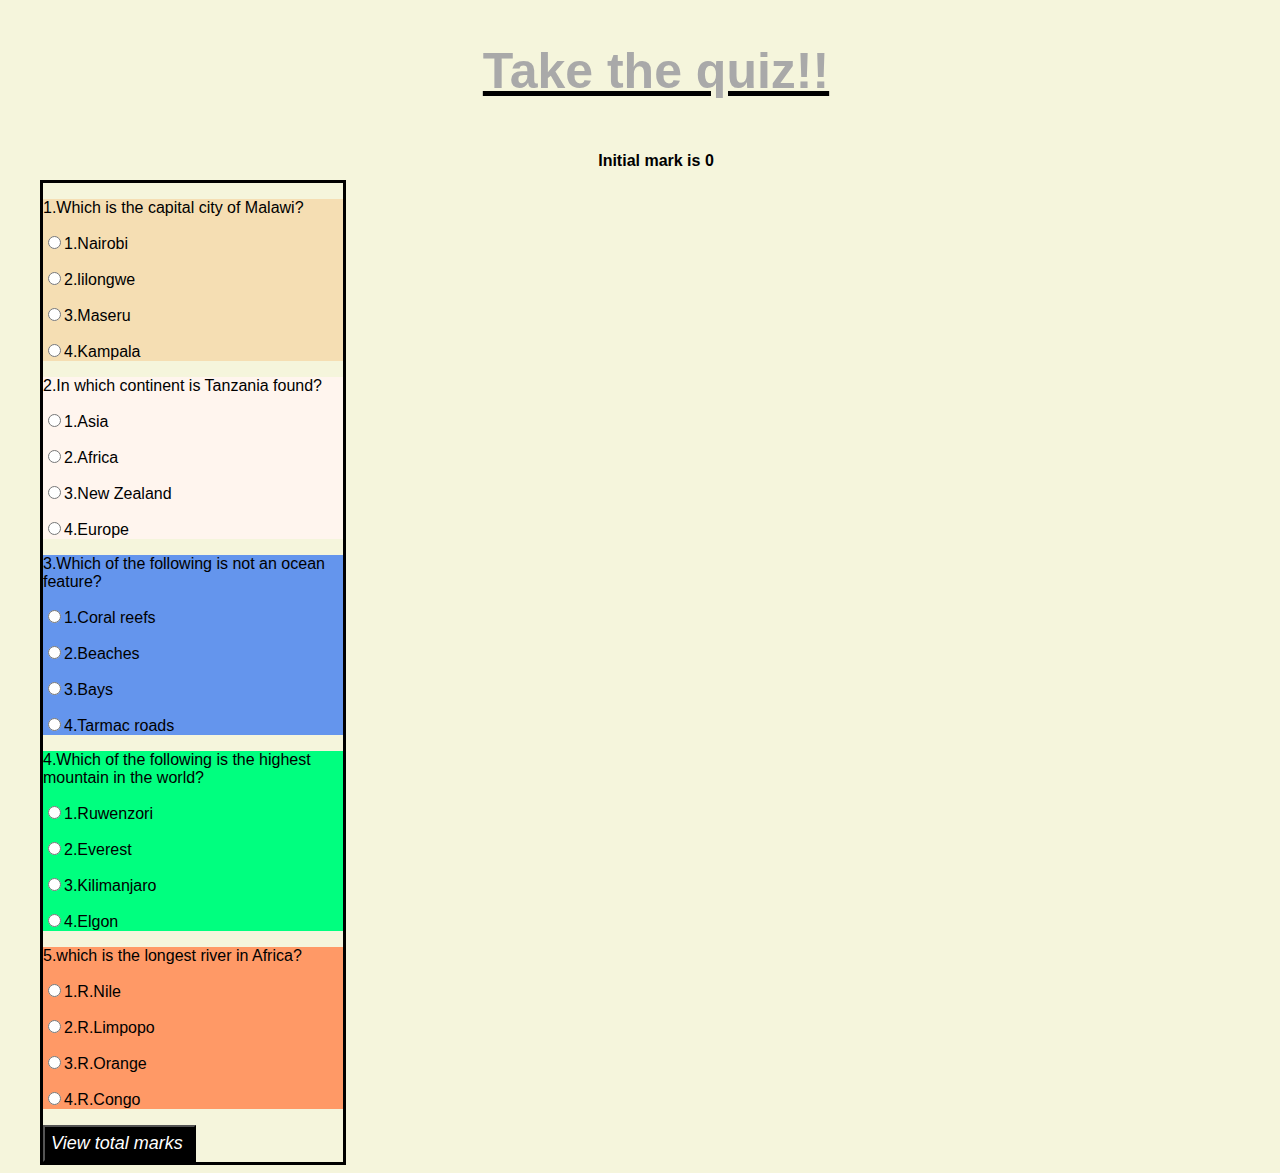
<file: index.html>
<!DOCTYPE html>
<html lang="en">
<head>
    <meta charset="UTF-8">
    <meta http-equiv="X-UA-Compatible" content="IE=edge">
    <meta name="viewport" content="width=device-width, initial-scale=1.0">
    <title>Quizes page</title>
    <link rel="stylesheet" href="quiz.css">
    <script type="text/javascript" src="quiz.js"></script>
</head>
<body>
   <div class="wrapper">
    <u><h2 class="glow">Take the quiz!!</h2></u>
    <div class="result">
        <h1 class="results" id="results">Initial mark is 0</h1>

    </div>
    <form name="quiz" class="quiz"> 
       <div class="div1">
           <p>1.Which is the capital city of Malawi?</p>
           <p><input type="radio"name="question1" value="Nairobi">1.Nairobi</p>
           <p><input type="radio"name="question1" value="lilongwe">2.lilongwe</p>
           <p><input type="radio"name="question1" value="Maseru">3.Maseru</p>
           <p><input type="radio"name="question1" value="Kampala">4.Kampala</p>
       </div>
       <div class="div2">
        <p>2.In which continent is Tanzania found?</p>
        <p><input type="radio"name="question2" value="Asia">1.Asia</p>
        <p><input type="radio"name="question2" value="Africa">2.Africa</p>
        <p><input type="radio"name="question2" value="New Zealand">3.New Zealand</p>
        <p><input type="radio"name="question2" value="Europe">4.Europe</p>
    </div>
    <div class="div3">
        <p>3.Which of the following is not an ocean feature?</p>
        <p><input type="radio"name="question3" value="Coral reefs">1.Coral reefs</p>
        <p><input type="radio"name="question3" value="Beaches">2.Beaches</p>
        <p><input type="radio"name="question3" value="Bays">3.Bays</p>
        <p><input type="radio"name="question3" value="Tarmac roads">4.Tarmac roads</p>
    </div>
    <div class="div4">
        <p>4.Which of the following is the highest mountain in the world?</p>
        <p><input type="radio"name="question4" value="Ruwenzori">1.Ruwenzori</p>
        <p><input type="radio"name="question4" value="Everest">2.Everest</p>
        <p><input type="radio"name="question4" value="Kilimanjaro">3.Kilimanjaro</p>
        <p><input type="radio"name="question4" value="Elgon">4.Elgon</p>
    </div>
    <div class="div5">
        <p>5.which is the longest river in Africa?</p>
        <p><input type="radio"name="question5" value="R.Nile">1.R.Nile</p>
        <p><input type="radio"name="question5" value="R.Limpopo">2.R.Limpopo</p>
        <p><input type="radio"name="question5" value="R.Orange">3.R.Orange</p>
        <p><input type="radio"name="question5" value="R.Congo">4.R.Congo</p>
    </div>

       <input type="button" value="View total marks " class="view" onclick="check()">
      
       
    </form>
   </div>
</body>
</html>
</file>
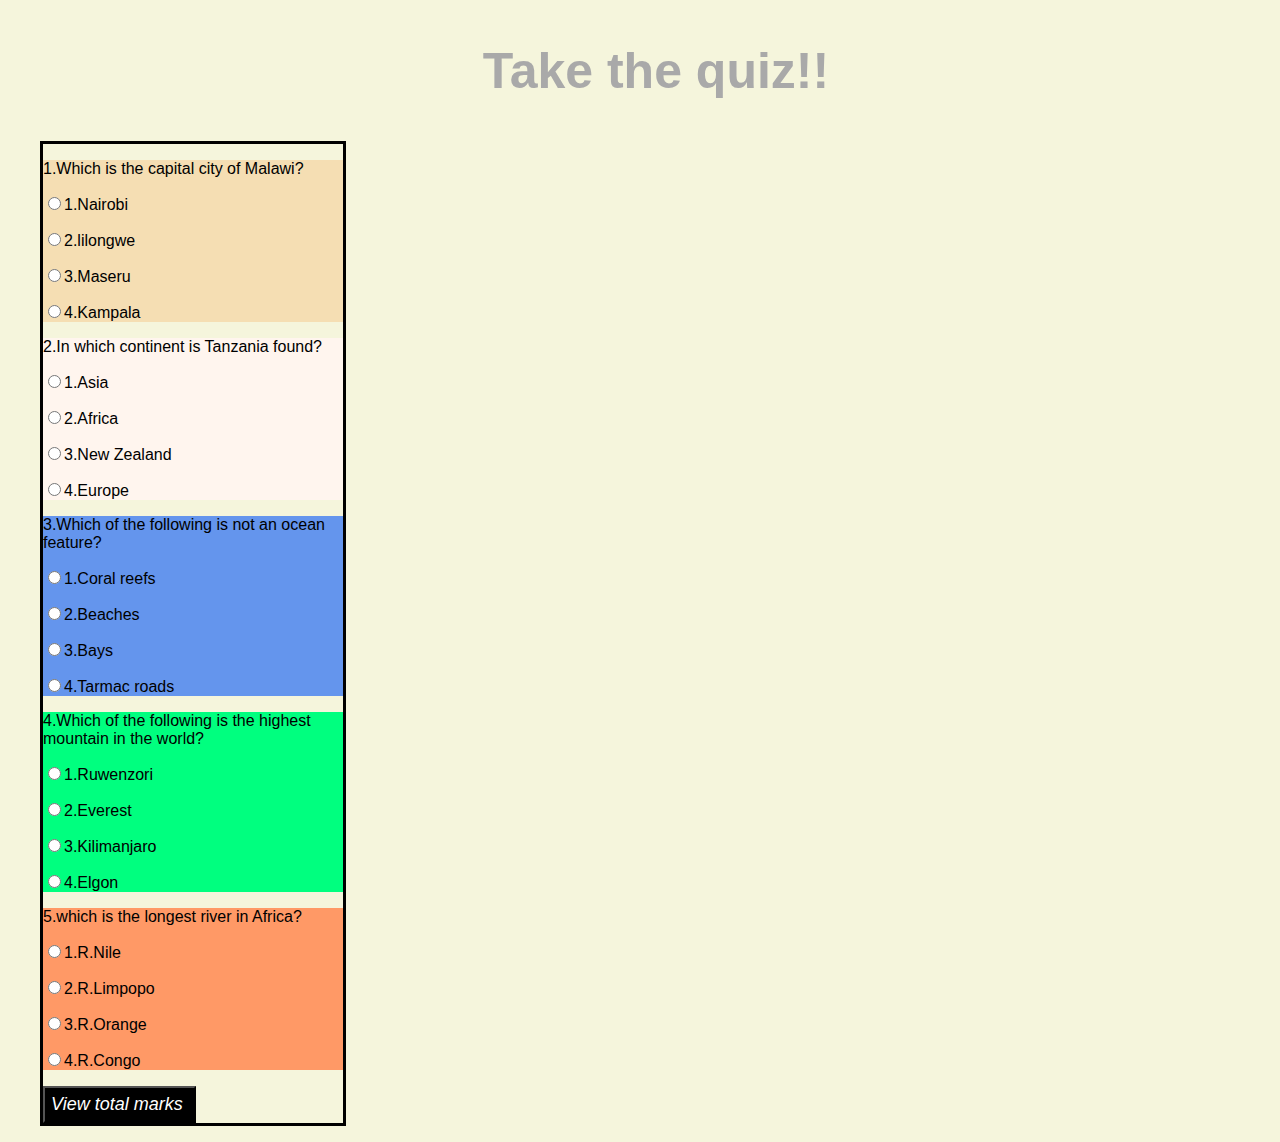
<file: quiz.html>
<!DOCTYPE html>
<html lang="en">
<head>
    <meta charset="UTF-8">
    <meta http-equiv="X-UA-Compatible" content="IE=edge">
    <meta name="viewport" content="width=device-width, initial-scale=1.0">
    <title>Quizes page</title>
    <link rel="stylesheet" href="quiz.css">
    <script type="text/javascript" src="quiz.js"></script>
</head>
<body>
    <h2 class="glow">Take the quiz!!</h2>
    <form name="quiz" class="quiz"> 
       <div class="div1">
           <p>1.Which is the capital city of Malawi?</p>
           <p><input type="radio"name="question1" value="Nairobi">1.Nairobi</p>
           <p><input type="radio"name="question1" value="lilongwe">2.lilongwe</p>
           <p><input type="radio"name="question1" value="Maseru">3.Maseru</p>
           <p><input type="radio"name="question1" value="Kampala">4.Kampala</p>
       </div>
       <div class="div2">
        <p>2.In which continent is Tanzania found?</p>
        <p><input type="radio"name="question2" value="Asia">1.Asia</p>
        <p><input type="radio"name="question2" value="Africa">2.Africa</p>
        <p><input type="radio"name="question2" value="New Zealand">3.New Zealand</p>
        <p><input type="radio"name="question2" value="Europe">4.Europe</p>
    </div>
    <div class="div3">
        <p>3.Which of the following is not an ocean feature?</p>
        <p><input type="radio"name="question3" value="Coral reefs">1.Coral reefs</p>
        <p><input type="radio"name="question3" value="Beaches">2.Beaches</p>
        <p><input type="radio"name="question3" value="Bays">3.Bays</p>
        <p><input type="radio"name="question3" value="Tarmac roads">4.Tarmac roads</p>
    </div>
    <div class="div4">
        <p>4.Which of the following is the highest mountain in the world?</p>
        <p><input type="radio"name="question4" value="Ruwenzori">1.Ruwenzori</p>
        <p><input type="radio"name="question4" value="Everest">2.Everest</p>
        <p><input type="radio"name="question4" value="Kilimanjaro">3.Kilimanjaro</p>
        <p><input type="radio"name="question4" value="Elgon">4.Elgon</p>
    </div>
    <div class="div5">
        <p>5.which is the longest river in Africa?</p>
        <p><input type="radio"name="question5" value="R.Nile">1.R.Nile</p>
        <p><input type="radio"name="question5" value="R.Limpopo">2.R.Limpopo</p>
        <p><input type="radio"name="question5" value="R.Orange">3.R.Orange</p>
        <p><input type="radio"name="question5" value="R.Congo">4.R.Congo</p>
    </div>


       
       <input type="button" value="View total marks " class="view" onclick="check()">
    </form>
<p id="marks"></p>

</body>
</html>
</file>
<file: quiz.css>
body{
   
    background-color: beige;
    font-family: Arial, Helvetica, sans-serif;
    margin-left: 40px;

}
.glow{
    font-size: 50px;
    color: darkgray;
    text-align: center;
    animation: alternate-reverse;



}
.view{
   background-color: black;
    font-style: normal;
    color: white;
    font-size: 18px;
    padding: 6px;
    font-style: italic;
}
.quiz{
    background-size: 40px;
    border: solid black;
    size: 60px;
    width: 300px;
}
.div1{
    background-color: wheat
    ;
}
.div2{
    background-color: seashell;
}
.div3{
    background-color: cornflowerblue;
}
.div4{
   background-color: springgreen;
}
.div5{
    background-color: #ff9966;
}
.result{
    display: flex;
    justify-content: center;
    align-items: center;

}
.results{
    display: flex;
    justify-content: center;
    top: 0;
    font-size: medium;

}
</file>
